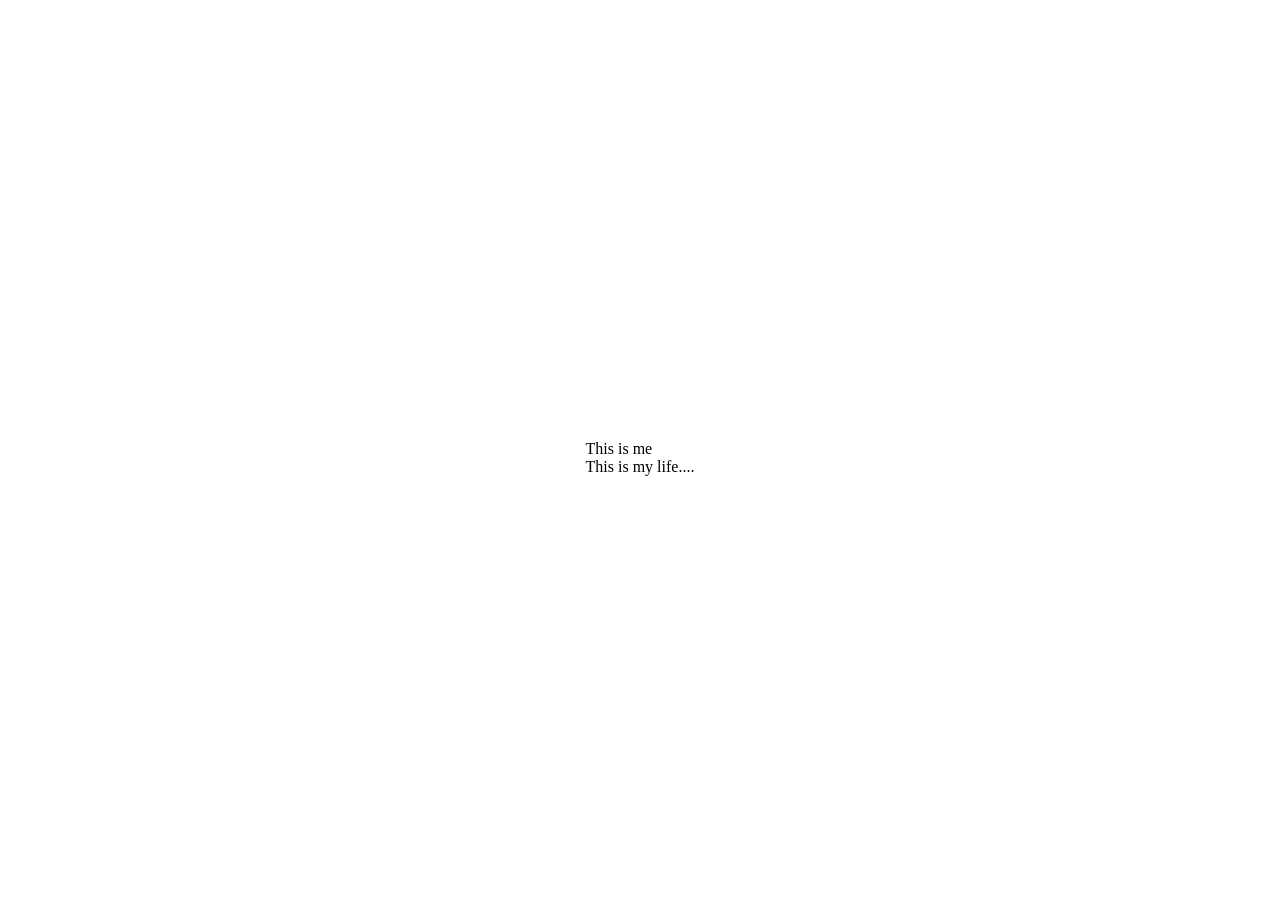
<file: my-first-website/index.html>
<!DOCTYPE html>
<html lang="en">
<head>
  <meta charset="UTF-8">
  <meta name="viewport" content="width=device-width, initial-scale=1.0">
  <title>Document</title>
  <style>

    .parent{
      display: flex;
      height: 100vh;
      flex-direction: row;
      justify-content: center;
      align-items: center;
    }

  </style>
</head>
<body>

  <div class="parent">
    <div class="child">
      <div>This is me</div>
      <div>This is my life....</div>
    </div>
  </div>


</body>
</html>
</file>
